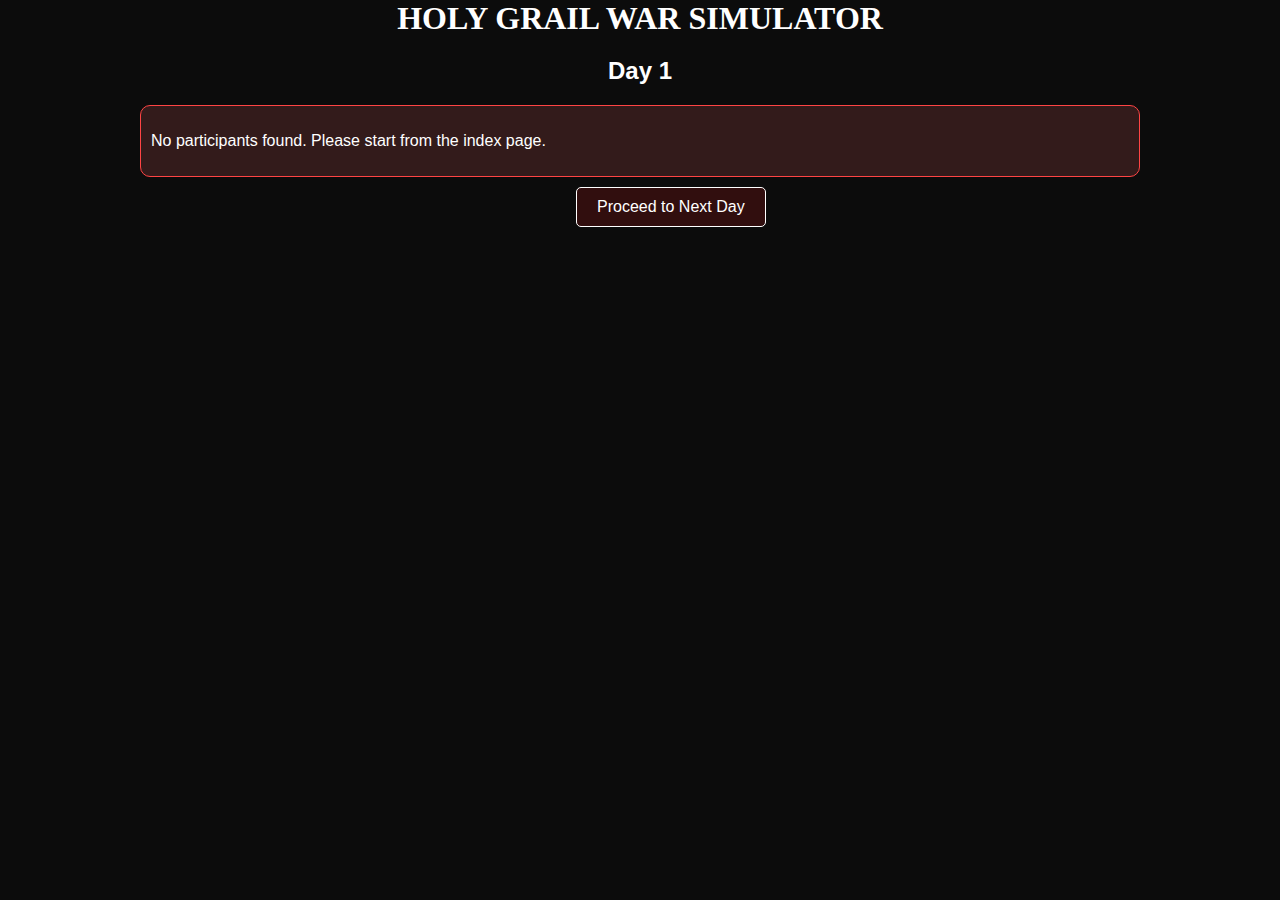
<file: simulation.html>
<!DOCTYPE html>
<html lang="en">
<head>
    <meta charset="UTF-8">
    <meta name="viewport" content="width=device-width, initial-scale=1.0">
    <title>Holy Grail War Simulator</title>
    <link rel="stylesheet" href="style.css">
</head>
<body>
    <header>
        <h1 class="title">HOLY GRAIL WAR SIMULATOR</h1>
        <h2 id="day-counter">Day 1</h2>
    </header>
    
    <main>
        
        <div id="event-log" class="event-container">
            <!-- Events will be inserted here by JavaScript -->
        </div>
        
        <button class="button" id="next-day">Proceed to Next Day</button>
    </main>
     <!-- The script to collect participants follows -->
     <script>
        
    function loadParticipants() {
    console.log("Running loadParticipants()");

    const storedData = localStorage.getItem("participants");
    console.log("Loaded raw data:", storedData);

    if (!storedData) {
        console.error("No participants found in localStorage.");
        document.getElementById("event-log").innerHTML = "<p>No participants found. Please start from the index page.</p>";
        return;
    }

    const participants = JSON.parse(storedData);
console.log("Parsed participants:", participants);  // Debugging line
    try {
        participants = JSON.parse(storedData);
    } catch (error) {
        console.error("Error parsing participants data:", error);
        document.getElementById("event-log").innerHTML = "<p>Error loading participants data.</p>";
        return;
    }

    console.log("Parsed Participants:", participants);

    if (!Array.isArray(participants) || participants.length === 0) {
        console.error("Participants data is empty or invalid.");
        document.getElementById("event-log").innerHTML = "<p>No participants found. Please start from the index page.</p>";
        return;
    }

    console.log("Event log element found:", document.getElementById("event-log"));
    return participants;
};
//actually load participants
document.addEventListener("DOMContentLoaded", loadParticipants);
document.addEventListener("DOMContentLoaded", () => {
        console.log("Simulation page loaded");
        loadParticipants();
    });
</script>
        </script>
</body>
</html>
</file>
<file: style.css>
/* General Styles */
body {
    font-family: Arial, sans-serif;
    background-color:rgb(12, 12, 12);
    color: #ffffff;
    margin: 0;
    padding: 0;
}

header {
   
    padding:0px;                /* Add spacing around the title */
    margin:0px;
    text-align: center;           /* Center-align the title */
    }


.content {
    display: flex;               /* Enables flexbox layout */
    flex-wrap: wrap;             /* Allows items to wrap to the next row */
    justify-content: flex-start; /* Aligns items to the left */
    align-items: flex-start;     /* Aligns items to the top */
    gap: 20px;                   /* Adds space between containers */
    margin:0px; 
    padding:0px;      
}

.title {
    font-family: "Times new roman";
    font-size: 2rem;              /* Larger font size for the title */
    color: #ffffff;               /* White text for visibility */
    margin: 0;                    /* Remove default margins */
}

/* Form Styles */
.form-container {
    width: 200px;                /* Fixed width for each container */
    display: flex;               /* Flexbox for Master and Servant sections */
    flex-direction: column;      /* Ensures Master and Servant stack vertically */
    background-color:rgb(51, 27, 27);   /* Background color */
    padding: 10px;
    border: 1px solid #ff4444;      /* Border around each container */
    border-radius: 10px;
    box-sizing: border-box;      /* Ensures padding is included in width */
}

label {
    font-size: 1rem;
    display: block;
    margin-bottom: 8px;
    margin-top: 15px;
}

.input {
    width: 80%;
    padding: 10px;
    margin-bottom: 5px;
    border: 1px solid #ccc;
    border-radius: 5px;
    background-color:rgb(23, 5, 5);
    color: #ffffff;
}


.hint {
    font-size: 0.875rem;
    color: #aaa;
}

/* Buttons */
.button {
    background-color:rgb(49, 14, 14);
    color: white;
    padding: 10px 20px;
    border: none;
    border-radius: 5px;
    cursor: pointer;
    font-size: 1rem;
    transition: background-color 0.3s;
}

.button:hover {
    background-color: #45a049;
}

/* Servant Display */
.servant-display {
    margin-top: 20px;
    text-align: left;
}

img {
    max-width: 150px;
    max-height: 200px;
}
#next-day,#simulation {
    position: absolute;
    left: 45%;
    margin-top: 10px;
    border: 1px solid white;
    background-color:rgb(49, 14, 14);
}
.event-container {
    width: 1000px;                /* Fixed width for each container */
    display: flex;               /* Flexbox for Master and Servant sections */
    flex-direction: column;      /* Ensures Master and Servant stack vertically */
    margin-left: auto;
    margin-right: auto;
    background-color:rgb(51, 27, 27);   /* Background color */
    padding: 10px;
    border: 1px solid #ff4444;      /* Border around each container */
    border-radius: 10px;
    box-sizing: border-box;      /* Ensures padding is included in width */
}
</file>
